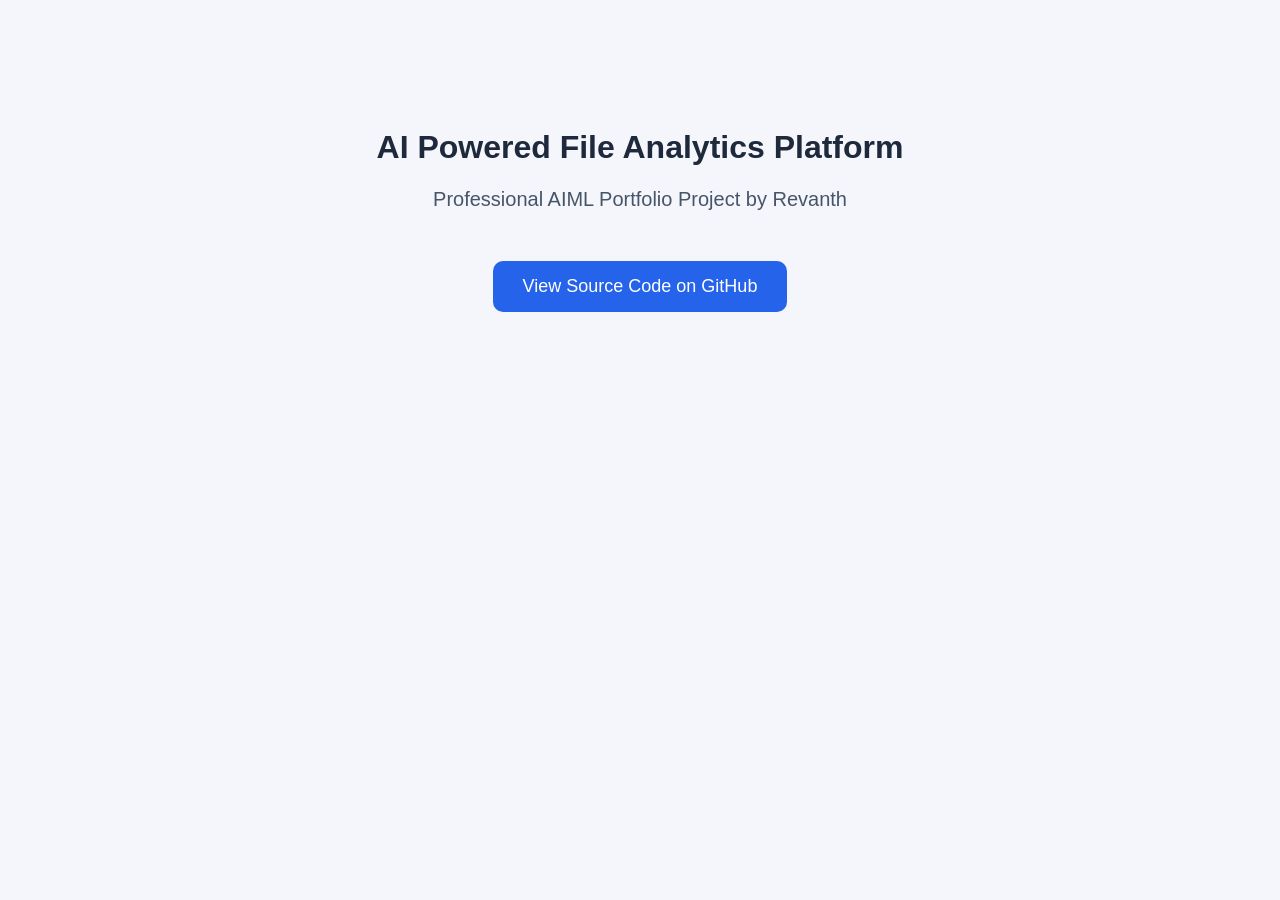
<file: index.html>
<!DOCTYPE html>
<html>
<head>
    <title>AI Powered File Analytics Platform</title>
    <style>
        body{
            font-family: Arial;
            text-align:center;
            padding-top:100px;
            background:#f4f6fb;
        }
        h1{color:#1e293b;}
        p{color:#475569;font-size:20px;}
        a{
            display:inline-block;
            margin-top:30px;
            padding:15px 30px;
            background:#2563eb;
            color:white;
            text-decoration:none;
            border-radius:10px;
            font-size:18px;
        }
    </style>
</head>
<body>
    <h1>AI Powered File Analytics Platform</h1>
    <p>Professional AIML Portfolio Project by Revanth</p>
    <a href="https://github.com/revanth2877/ai-powered-file-analytics-platform">
        View Source Code on GitHub
    </a>
</body>
</html>
</file>
